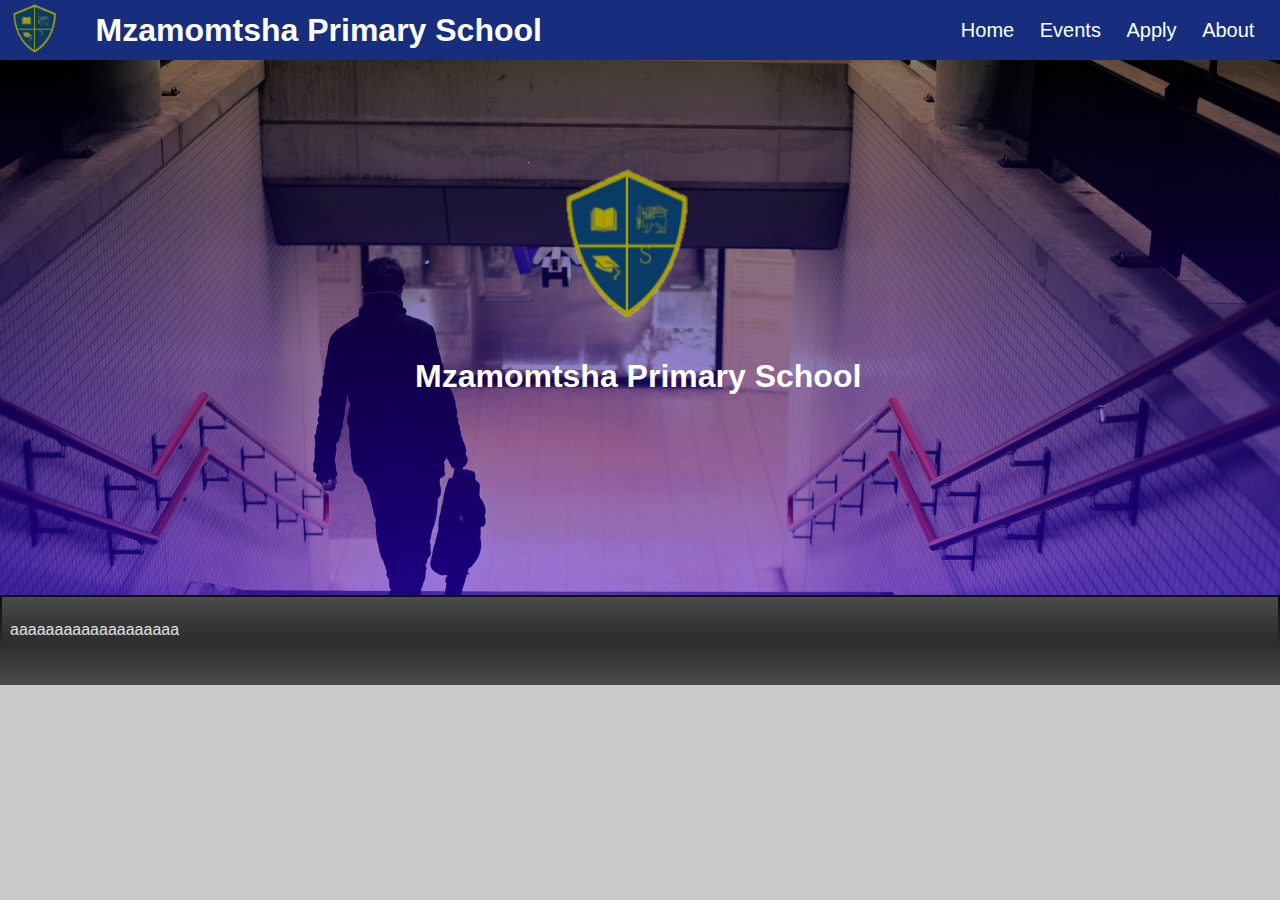
<file: index.html>
<!DOCTYPE html>
<html>
    <head>
        <title>Mzamomtsha Primary</title>
        <link rel="stylesheet" href="style/style.css">
    </head>
    <body>
        <header>
            <nav>
                <a href="index.html" class="logo">
                    <img src="style/images/logo.png"/>
                </a>
                <h1>Mzamomtsha Primary School</h1>
                <a href="index.html">Home</a>
                <a href="events.html">Events</a>
                <a href="apply.html">Apply</a>
                <a href="about.html">About</a>
            </nav>
        </header>

        <div class="index-container">
            <div class="splash">
                <a href="about.html">
                    <img src="style/images/logo.png"/>
                    <h1>Mzamomtsha Primary School</h1>
                </a>
            </div>
        </div>

        <footer>
            <p>
                aaaaaaaaaaaaaaaaaaa
            </p>
        </footer>
    </body>
</html>
</file>
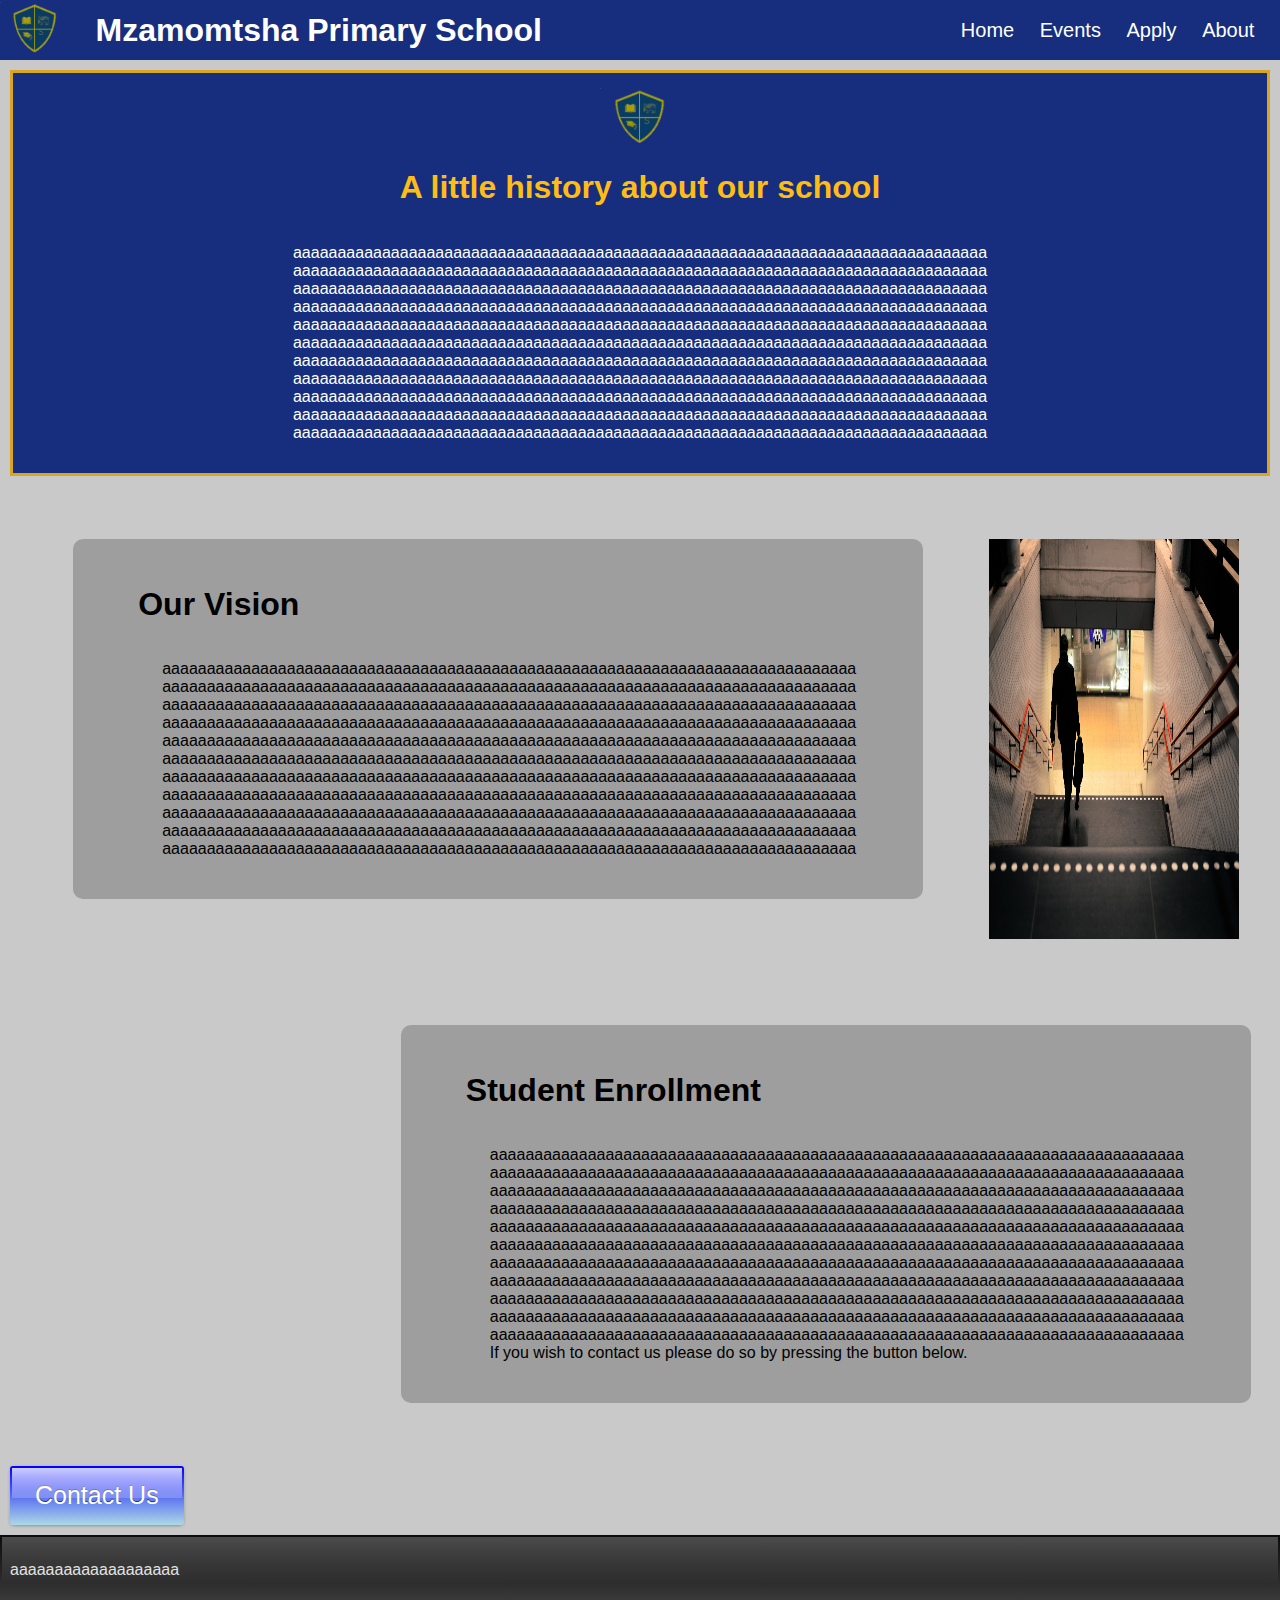
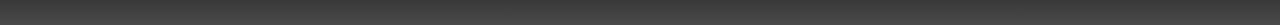
<file: about.html>
<!DOCTYPE html>
<html>
    <head>
        <title>Mzamomtsha Primary</title>
        <link rel="stylesheet" href="style/style.css">
    </head>
    <body> <!-- style="overflow: hidden;" -->
        <header>
            <nav>
                <a href="index.html" class="logo">
                    <img src="style/images/logo.png"/>
                </a>
                <h1>Mzamomtsha Primary School</h1>
                <a href="index.html">Home</a>
                <a href="events.html">Events</a>
                <a href="apply.html">Apply</a>
                <a href="about.html">About</a>
            </nav>
        </header>

        <div class="contact" id="contact">
            <a class="cancel" onclick="changeDisplay()">X</a>
            <div class="box">
                
                <h2>Contact Us</h2>
                <form>
                    <div class="inputBox">
                        <input type="text" name="name" required="" autocomplete="off"/>
                        <label>Full Name:</label>
                    </div>
                    <br/>
                    <div class="inputBox">
                        <input type="text" name="email-address" required="" autocomplete="off"/>
                        <label>Email Address:</label>
                    </div>
                    <br/>
                    <div class="inputBox">
                        <label id="message-box">Message:</label>
                        <textarea rows="1" required="" >
                        
                        </textarea>
                    </div>
                    
                    <input type="submit" name="" value="submit" onclick="changeDisplay()"/>
                </form>
            </div>
        </div>

        <div class="about-container">
            
            <div class="about-intro">
                <img src="style/images/logo.png"/>
                <h1>A little history about our school</h1>
                
                <p>
                    aaaaaaaaaaaaaaaaaaaaaaaaaaaaaaaaaaaaaaaaaaaaaaaaaaaaaaaaaaaaaaaaaaaaaaaaaaaaaa
                    aaaaaaaaaaaaaaaaaaaaaaaaaaaaaaaaaaaaaaaaaaaaaaaaaaaaaaaaaaaaaaaaaaaaaaaaaaaaaa
                    aaaaaaaaaaaaaaaaaaaaaaaaaaaaaaaaaaaaaaaaaaaaaaaaaaaaaaaaaaaaaaaaaaaaaaaaaaaaaa
                    aaaaaaaaaaaaaaaaaaaaaaaaaaaaaaaaaaaaaaaaaaaaaaaaaaaaaaaaaaaaaaaaaaaaaaaaaaaaaa
                    aaaaaaaaaaaaaaaaaaaaaaaaaaaaaaaaaaaaaaaaaaaaaaaaaaaaaaaaaaaaaaaaaaaaaaaaaaaaaa
                    aaaaaaaaaaaaaaaaaaaaaaaaaaaaaaaaaaaaaaaaaaaaaaaaaaaaaaaaaaaaaaaaaaaaaaaaaaaaaa
                    aaaaaaaaaaaaaaaaaaaaaaaaaaaaaaaaaaaaaaaaaaaaaaaaaaaaaaaaaaaaaaaaaaaaaaaaaaaaaa
                    aaaaaaaaaaaaaaaaaaaaaaaaaaaaaaaaaaaaaaaaaaaaaaaaaaaaaaaaaaaaaaaaaaaaaaaaaaaaaa
                    aaaaaaaaaaaaaaaaaaaaaaaaaaaaaaaaaaaaaaaaaaaaaaaaaaaaaaaaaaaaaaaaaaaaaaaaaaaaaa
                    aaaaaaaaaaaaaaaaaaaaaaaaaaaaaaaaaaaaaaaaaaaaaaaaaaaaaaaaaaaaaaaaaaaaaaaaaaaaaa
                    aaaaaaaaaaaaaaaaaaaaaaaaaaaaaaaaaaaaaaaaaaaaaaaaaaaaaaaaaaaaaaaaaaaaaaaaaaaaaa
                </p>
            </div>

            <div class="text-box">
                <h1>Our Vision</h1>
                <p>
                    aaaaaaaaaaaaaaaaaaaaaaaaaaaaaaaaaaaaaaaaaaaaaaaaaaaaaaaaaaaaaaaaaaaaaaaaaaaaaa
                    aaaaaaaaaaaaaaaaaaaaaaaaaaaaaaaaaaaaaaaaaaaaaaaaaaaaaaaaaaaaaaaaaaaaaaaaaaaaaa
                    aaaaaaaaaaaaaaaaaaaaaaaaaaaaaaaaaaaaaaaaaaaaaaaaaaaaaaaaaaaaaaaaaaaaaaaaaaaaaa
                    aaaaaaaaaaaaaaaaaaaaaaaaaaaaaaaaaaaaaaaaaaaaaaaaaaaaaaaaaaaaaaaaaaaaaaaaaaaaaa
                    aaaaaaaaaaaaaaaaaaaaaaaaaaaaaaaaaaaaaaaaaaaaaaaaaaaaaaaaaaaaaaaaaaaaaaaaaaaaaa
                    aaaaaaaaaaaaaaaaaaaaaaaaaaaaaaaaaaaaaaaaaaaaaaaaaaaaaaaaaaaaaaaaaaaaaaaaaaaaaa
                    aaaaaaaaaaaaaaaaaaaaaaaaaaaaaaaaaaaaaaaaaaaaaaaaaaaaaaaaaaaaaaaaaaaaaaaaaaaaaa
                    aaaaaaaaaaaaaaaaaaaaaaaaaaaaaaaaaaaaaaaaaaaaaaaaaaaaaaaaaaaaaaaaaaaaaaaaaaaaaa
                    aaaaaaaaaaaaaaaaaaaaaaaaaaaaaaaaaaaaaaaaaaaaaaaaaaaaaaaaaaaaaaaaaaaaaaaaaaaaaa
                    aaaaaaaaaaaaaaaaaaaaaaaaaaaaaaaaaaaaaaaaaaaaaaaaaaaaaaaaaaaaaaaaaaaaaaaaaaaaaa
                    aaaaaaaaaaaaaaaaaaaaaaaaaaaaaaaaaaaaaaaaaaaaaaaaaaaaaaaaaaaaaaaaaaaaaaaaaaaaaa
                </p>
            </div>
            
            <img src="style/images/splash-bg.jpg" id="school-one"/>
            
            <div class="text-box" id="student-info">
                <h1>Student Enrollment</h1>
                <p>
                    aaaaaaaaaaaaaaaaaaaaaaaaaaaaaaaaaaaaaaaaaaaaaaaaaaaaaaaaaaaaaaaaaaaaaaaaaaaaaa
                    aaaaaaaaaaaaaaaaaaaaaaaaaaaaaaaaaaaaaaaaaaaaaaaaaaaaaaaaaaaaaaaaaaaaaaaaaaaaaa
                    aaaaaaaaaaaaaaaaaaaaaaaaaaaaaaaaaaaaaaaaaaaaaaaaaaaaaaaaaaaaaaaaaaaaaaaaaaaaaa
                    aaaaaaaaaaaaaaaaaaaaaaaaaaaaaaaaaaaaaaaaaaaaaaaaaaaaaaaaaaaaaaaaaaaaaaaaaaaaaa
                    aaaaaaaaaaaaaaaaaaaaaaaaaaaaaaaaaaaaaaaaaaaaaaaaaaaaaaaaaaaaaaaaaaaaaaaaaaaaaa
                    aaaaaaaaaaaaaaaaaaaaaaaaaaaaaaaaaaaaaaaaaaaaaaaaaaaaaaaaaaaaaaaaaaaaaaaaaaaaaa
                    aaaaaaaaaaaaaaaaaaaaaaaaaaaaaaaaaaaaaaaaaaaaaaaaaaaaaaaaaaaaaaaaaaaaaaaaaaaaaa
                    aaaaaaaaaaaaaaaaaaaaaaaaaaaaaaaaaaaaaaaaaaaaaaaaaaaaaaaaaaaaaaaaaaaaaaaaaaaaaa
                    aaaaaaaaaaaaaaaaaaaaaaaaaaaaaaaaaaaaaaaaaaaaaaaaaaaaaaaaaaaaaaaaaaaaaaaaaaaaaa
                    aaaaaaaaaaaaaaaaaaaaaaaaaaaaaaaaaaaaaaaaaaaaaaaaaaaaaaaaaaaaaaaaaaaaaaaaaaaaaa
                    aaaaaaaaaaaaaaaaaaaaaaaaaaaaaaaaaaaaaaaaaaaaaaaaaaaaaaaaaaaaaaaaaaaaaaaaaaaaaa

                    If you wish to contact us please do so by pressing the button below.
                </p>
            </div>

            <a class="glass" onclick="changeDisplay()">Contact Us</a>
        </div>

        <footer>
            <p>
                aaaaaaaaaaaaaaaaaaa
            </p>
        </footer>

        <script>
            changeDisplay = () => {
                let x = document.getElementById("contact");
                let y = document.body;

                if (x.style.display === "none") {
                    x.style.display = "block";
                    y.style.overflow = "hidden";
                } 
                else {
                    x.style.display = "none";
                    y.style.overflow = "scroll";
                }
            }
        </script> 
        
    </body>
</html>
</file>
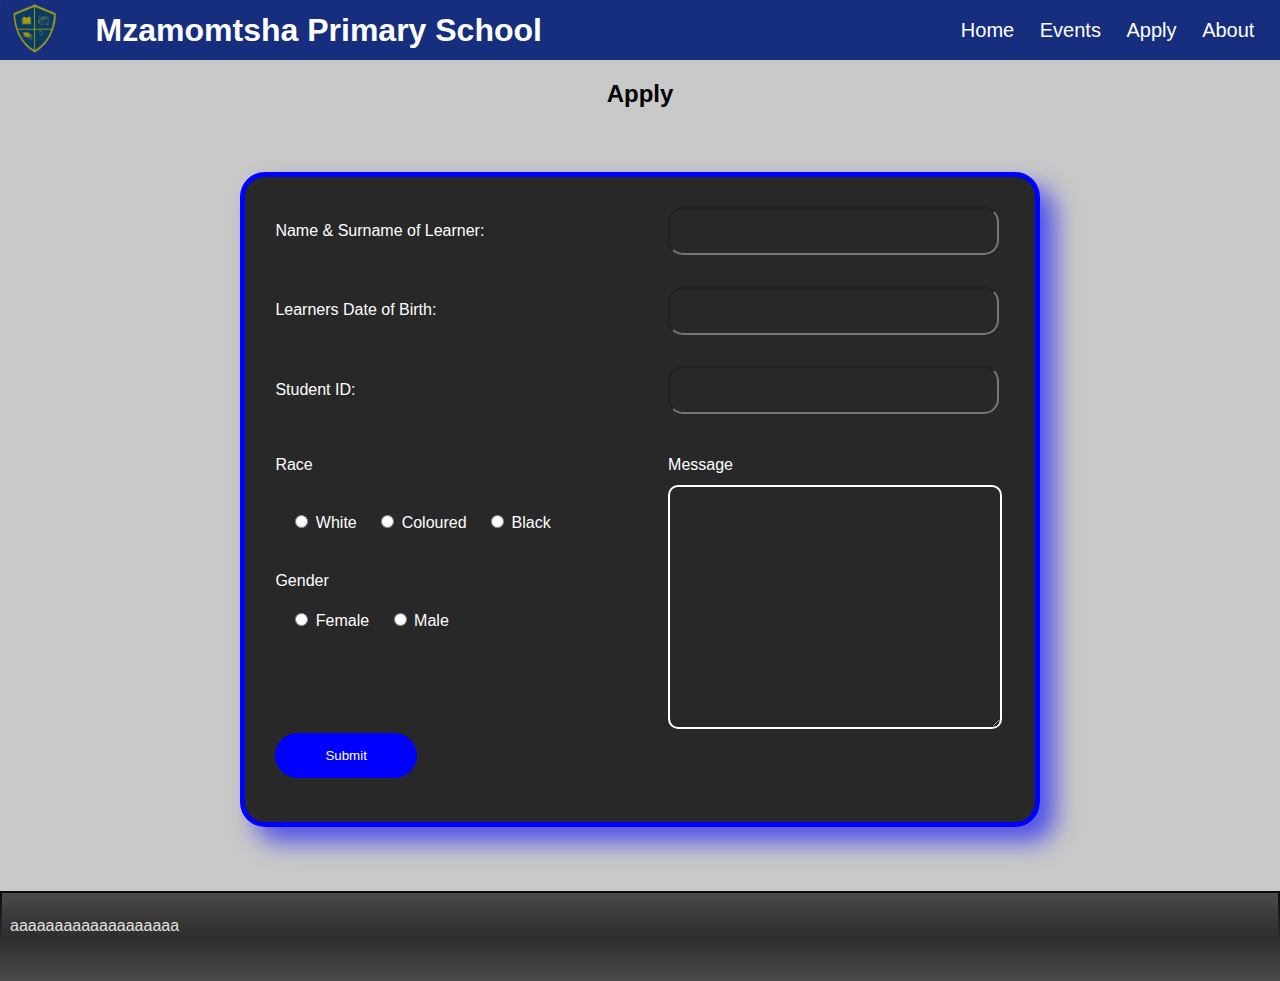
<file: apply.html>
<!DOCTYPE html>
<html>
<head>
	<title>School website Structure</title>
	<link rel="stylesheet" type="text/css" href="style/style.css">
	</head>
	<body>
		<header>
            <nav>
                <a href="index.html" class="logo">
                    <img src="style/images/logo.png"/>
                </a>
                <h1>Mzamomtsha Primary School</h1>
                <a href="index.html">Home</a>
                <a href="events.html">Events</a>
                <a href="apply.html">Apply</a>
                <a href="about.html">About</a>
            </nav>
		</header>
		
		<div class="apply">
		<h2>Apply</h2>
		<div class="wrapper">
			<form action="" class="form-area">
				<div class="details-area">
					<div class="input-field">
						<label>Name & Surname of Learner:</label>
						<input type="text" name="Name"/>
					
						<br/>
						<br/>

				
						<label>Learners Date of Birth:</label>
						<input type="numbers" name="DOB"/>
					
						<br/>
						<br/>

				
						<label>Student ID:</label>
						<input type="numbers" name=""/>
				
						<br/>
						<br/>
					</div>
					<div class="radio-field">
						<label>Race</label><br><br>
						<input type="radio" name="race" value="white">
						<label for="female">White</label>

						<input type="radio" name="race" value="coloured">
						<label for="male">Coloured</label>

						<input type="radio" name="race" value="black">
						<label for="other">Black</label><br><br>
						
						<label>Gender<label><br>
						<input type="radio" name="gender" value="female">
						<label for="female">Female</label>

						<input type="radio" name="gender" value="male">
						<label for="male">Male</label><br><br>
					</div>

					<div class="msg-area">
						<label for="msg">Message</label>
						<br/>
						<textarea id="msg"></textarea>
					</div>

					<button type="submit">Submit</button>
				
				</div>
			</div>
		</form>
		<footer>
            <p>
                aaaaaaaaaaaaaaaaaaa
            </p>
        </footer>
	</body>
</html>
</file>
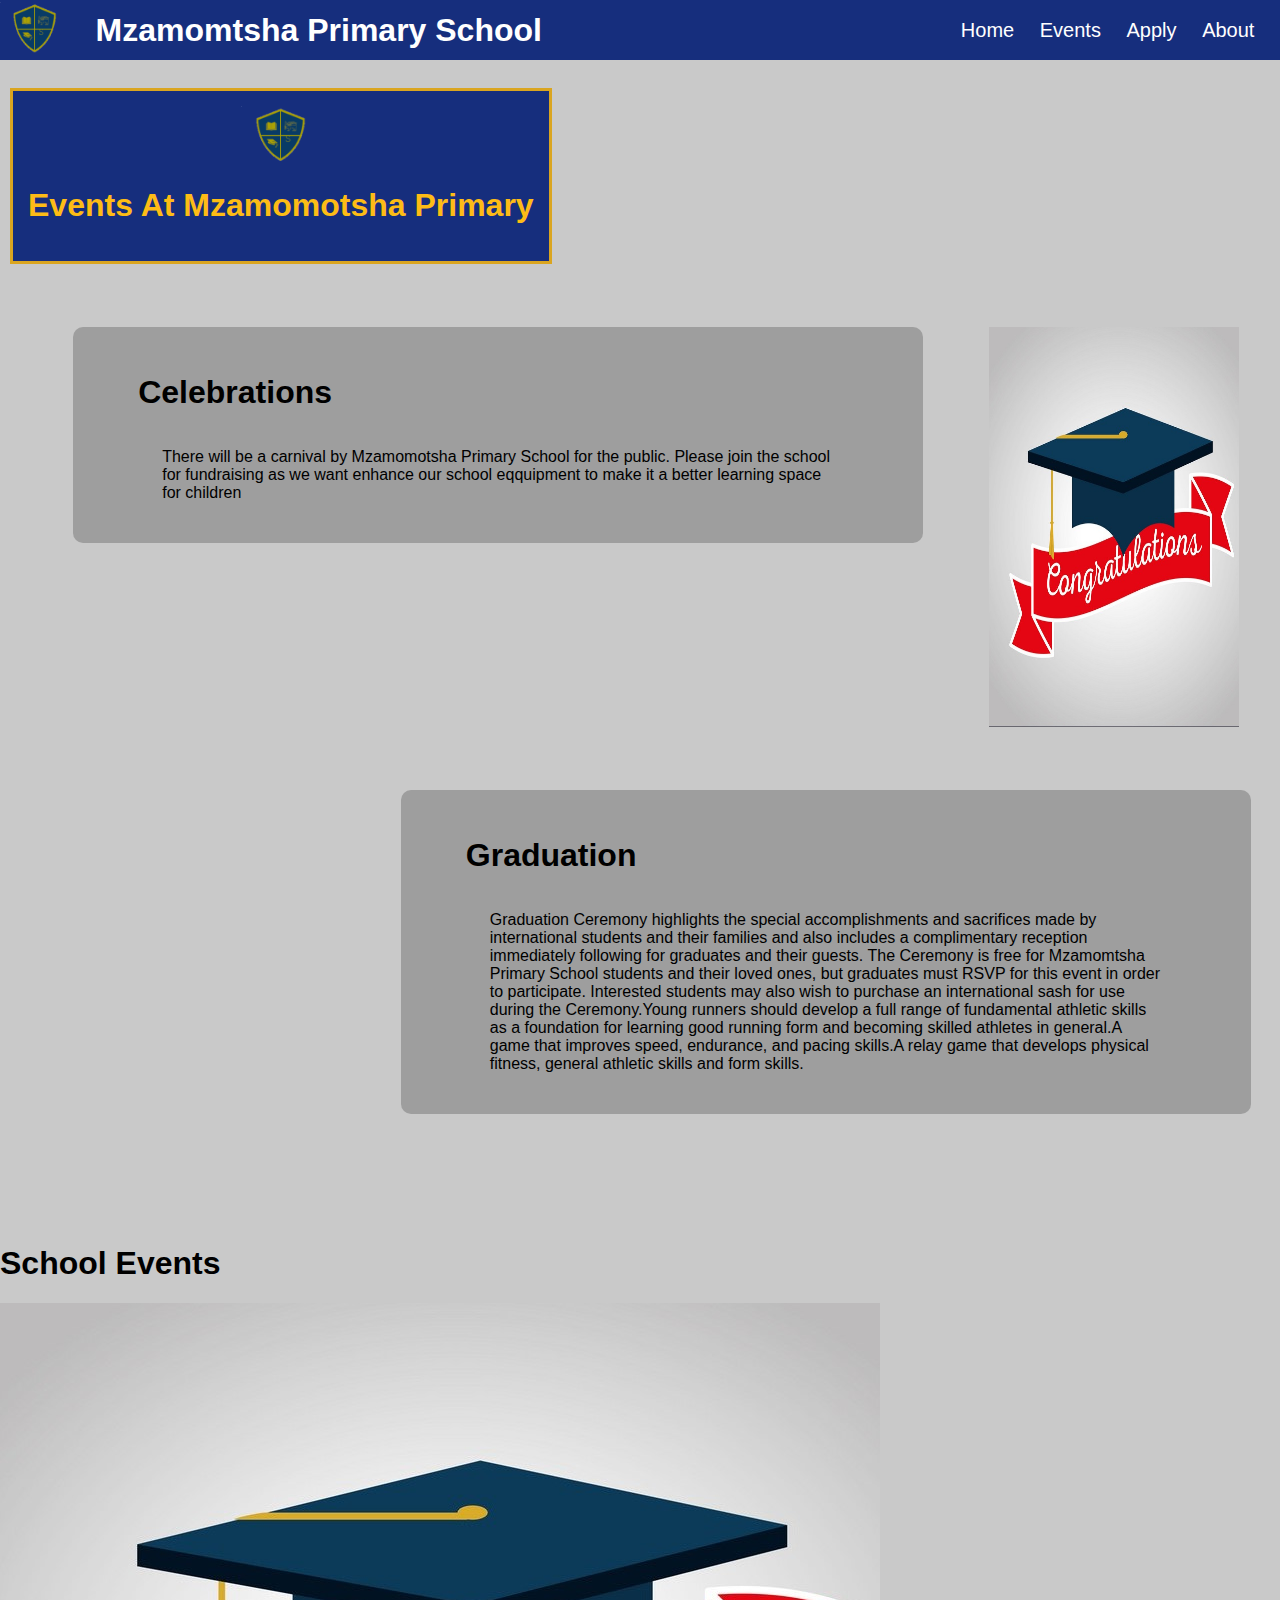
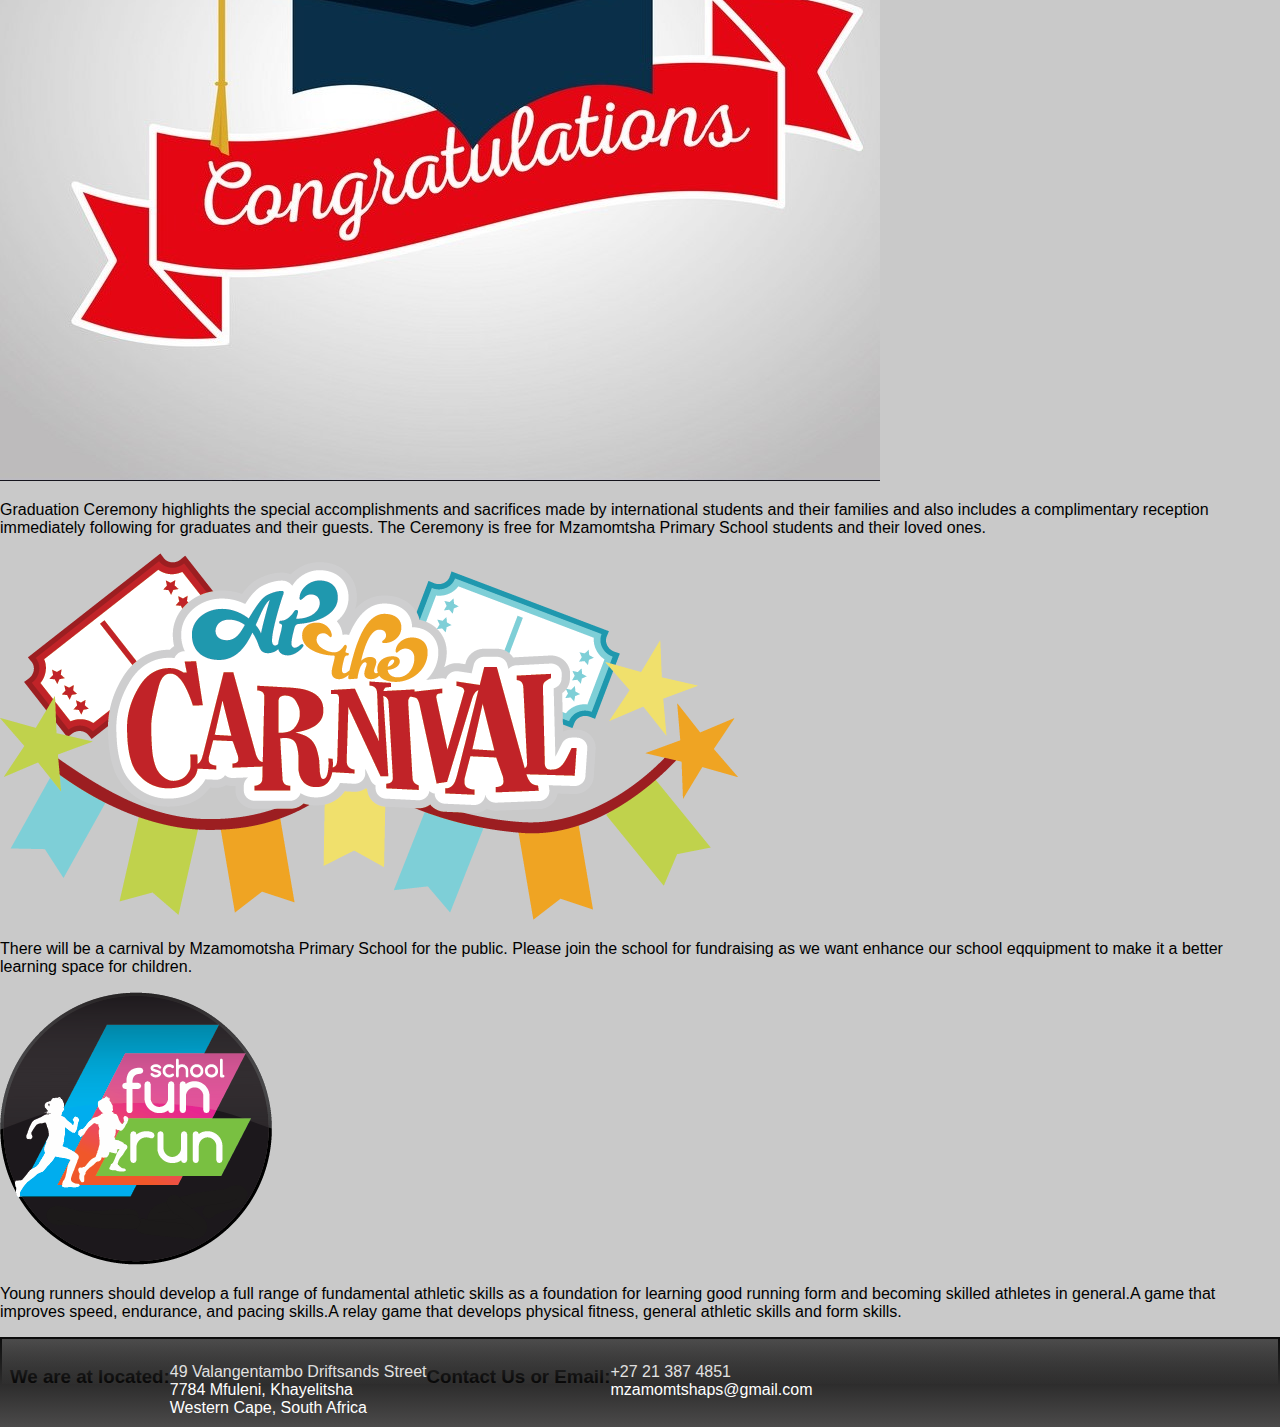
<file: events.html>
<!DOCTYPE html>
<html>

<head>
    <title>Mzamomtsha Primary</title>
    <link rel="stylesheet" href="style/style.css">
</head>

    <body>
        <!-- style="overflow: hidden;" -->
        <header>
            <nav>
                <a href="events.html" class="logo">
                    <img src="style/images/logo.png" />
                </a>
                <h1>Mzamomtsha Primary School</h1>
                <a href="index.html">Home</a>
                <a href="events.html">Events</a>
                <a href="apply.html">Apply</a>
                <a href="about.html">About</a>
            </nav>
        </header>​
        
        <div class="about-container">

            <div class="about-intro" id="event-intro">
                <img src="style/images/logo.png" />
                <center>
                    <h1>Events At Mzamomotsha Primary</h1>
                </center>
            </div>
            ​
            <div class="text-box">
                <h1>Celebrations</h1>
                <p>
                    There will be a carnival by Mzamomotsha Primary School for the public. Please join the school for
                    fundraising as we want enhance our school eqquipment to make it a better learning space for children
                </p>
            </div>

            <img src="style/images/graduation.jpg" id="school-one" />

            <div class="text-box" id="student-info">
                <h1>Graduation</h1>
                <p>
                    Graduation Ceremony highlights the special accomplishments and sacrifices made by international students
                    and their families and also includes a complimentary reception immediately following for graduates and
                    their guests.
                    The Ceremony is free for Mzamomtsha Primary School students and their loved ones, but graduates must
                    RSVP for this event in order to participate. Interested students may also wish to purchase an
                    international sash for use during the Ceremony.
                    ​
                    Young runners should develop a full range of fundamental athletic skills as a foundation for learning
                    good running form and becoming skilled athletes in general.A game that improves speed, endurance, and
                    pacing skills.A relay game that develops physical fitness, general athletic skills and form skills.
                </p>
            </div>
        </div>
        <br/>
        <br/>

        <h1 id="event-heading">School Events</h1>
        <div class="event-container">  
            <div class="event-item">
                <img src="style/images/graduation.jpg"/>
                    <p>
                        Graduation Ceremony highlights the special accomplishments and sacrifices made by international students and their families and also includes a complimentary reception immediately following for graduates and their guests.
                        The Ceremony is free for Mzamomtsha Primary School students and their loved ones.
                    </p>
            </div>
        
            <div class="event-item">
                <img src="style/images/carnival.png"/>
                <p>
                        There will be a carnival by Mzamomotsha Primary School for the public. Please join the school for fundraising as we want enhance our school eqquipment to make it a better learning space for children.
                </p>
            </div>

            <div class="event-item">
                <img src="style/images/funrun.png"/>
                <p>
                        Young runners should develop a full range of fundamental athletic skills as a foundation for learning good running form and becoming skilled athletes in general.A game that improves speed, endurance, and pacing skills.A relay game that develops physical fitness, general athletic skills and form skills.
                </p>
            </div>
            
        </div>

        <footer>
            <h3 id="first">We are at located:</h3>
            <p>
                49 Valangentambo Driftsands Street<br/>
                7784 Mfuleni, Khayelitsha<br/>
                Western Cape, South Africa<br/>
            </p>
            
            <br/>

            <h3>Contact Us or Email:</h3>
            <p>
                +27 21 387 4851<br/>
                mzamomtshaps@gmail.com
            </p>
        </footer>

        <script src="script/script.js"></script>
    </body>
</html>
</file>
<file: style/style.css>
* {
    font-family: sans-serif;
    outline-color: transparent;
}

body {
    margin: 0;
    padding: 0;
    width: 100%;
    height: 100%;
    background: rgba(147, 147, 148, 0.5);
}

a {
    text-decoration: none;
}

.index-container {
    margin: 0;
    padding: 0;
    height: 535px;
    background-image: linear-gradient(rgba(0, 0, 0, 0.5), rgba(55, 0, 255, 0.5)), url("images/splash-bg.jpg");
    background-size: cover;
}

header nav {
    height: 60px;
    background-color: rgba(2, 29, 116, 0.9);
    display: flex;
    flex-wrap: nowrap;
    align-items: flex-end;
    justify-content: flex-end;
}

header nav a {
    margin-right: 2%;
    color: rgb(255, 255, 255);
    font-size: 20px;
    line-height: 60px;
    border: none;
}

header nav a:hover {
    font-size: 21px;
    color: goldenrod;
    transition: ease-in 0.4s;
}

.logo {
    margin: 0;
    padding-bottom: 3px;
    order: -1;
    flex: -1;
    height: 55px;
}

header nav img {
    height: 55px;
    width: 70px;
}

header nav h1 {
    margin: 0;
    margin-left: 2%;
    order: -1;
    flex: 1;
    line-height: 60px;
    font-weight: bold;
    color: rgb(255, 255, 255);
}

.splash {
    margin: auto;
    padding-top: 8%;
    width: 450px;
    height: 400px;
}

.splash img {
    margin-left: 25%;
    width: 200px;
    height: 170px;
}

.splash h1 {
    color: rgb(255, 255, 255);
}

footer {
    display: flex;
    position: relative;
    margin: 0;
    padding: 10px 0px 10px 10px;
    height: 70px;
    background-color: rgb(0, 0, 0);
    background-image: linear-gradient(rgb(12, 12, 12),rgb(75, 74, 74));
}

footer:after{
    content: '';
	position: absolute;
	top: 2px;
	left: 2px;
	width: calc(100% - 4px);
	height: 50%;
	background: linear-gradient(rgba(139, 138, 138, 0.5), rgba(63, 62, 62, 0.1));
}

footer p {
    color: rgb(255, 255, 255)
}

/*------------------------- Apply Page -------------------------*/

.wrapper{
	width: 800px;
	margin:5% auto;
}

.form-area{
    display: flex;
    border: 5px solid rgb(0, 0, 255);
    box-sizing: border-box;
    box-shadow: 15px 15px 25px 0 rgba(0, 0, 255, 0.6);
	background:rgba(0,0,0, 0.8);
	border-radius: 25px;
	padding: 1.9em;
}

.details-area {
    display: flex;
    flex-direction: row;
    flex-wrap: wrap;
	margin-right: 2px;
}

.details-area .input-field 
{
    width: 100%;
    order: 0;
}

.details-area .input-field label {
    display: inline-block;
    width: 250px;
}

.details-area .input-field input {
	background: transparent;
    color: #fff;
    border-radius: 15px;
    margin-left: 19%;
    width: 41%;
}

.details-area input,
.details-area button{
	padding: 2%;
	margin-bottom: 1em;
}

.details-area .radio-field {
    width: 50%;
    order: 1;
}

.details-area .radio-field input {
    margin-left: 20px;
}

.details-area .msg-area{
    margin-left: 4%;
    order:2;
}
.details-area .msg-area > textarea{
    flex:20;
    height: 210px;
    width: 300px;
    min-width: 18em;
    border: 2px solid white;
    border-radius: 10px;
    background:transparent;
	color:#fff;
    padding: 15px;
    order: 3;
}

.details-area button{
    order: 4;
	background:blue;
	color:#fff;
	border:0;
	padding: 15px 50px;
	border-radius: 40px;

}
label{
	color: #fff;
	line-height: 40px;

}
h2{
	display: flex;
	justify-content: center
}


/*------------------------- About Page -------------------------*/

.contact {
    width: 100%;
    height: 100%;
    display: none;
    position: fixed;
    top: 0;
    left: 0;
    z-index: 1;
    overflow-x: hidden;
    background-color: rgba(0, 0, 0, 0.8);
    transition: ease-in 0.5s;
}

.cancel {
    position: absolute;
    margin-top: 1%;
    margin-left: 95%;
    padding: 10px 15px 10px 15px;
    font-size: 16px;
    color: white;
    border: 2px solid rgb(3, 169, 244);
    box-sizing: border-box;
    box-shadow: 5px 5px 10px 0 rgba(3, 169, 244, 0.5);
    transition: ease-in 0.5s;
}

.cancel:hover {
    font-size: 15px;
    color: rgb(3, 169, 244);
    border: 2px solid rgb(255, 255, 255);
    transition: ease-in 0.5s;
}

.about-container {
    padding: 10px
}

.about-intro {
    display: inline-flex;
    margin: auto;
    padding: 15px;
    border: 3px solid goldenrod;
    background-color: rgba(2, 29, 116, 0.9);
    justify-content: center;
    align-items: center;
    flex-direction: column;
    text-align: center;
}

.about-intro img {
    width: 80px;
    height: 60px;
}

.about-intro h1 {
    color: rgb(253, 188, 22);
}

.about-intro p {
    align-self: center;
    color: white;
    float: center;
}

.text-box {
    display: inline-flex;
    flex: 0 0 auto;
    flex-wrap: wrap;
    margin-top: 5%;
    margin-left: 5%;
    margin-bottom: 5%;
    padding: 2%;
    width: 800px;
    background-color: rgb(158, 158, 158);
    border-radius: 10px;
}

.text-box h1 {
    margin-left: 5%;
}

.text-box p {
    margin-left: 8%;
    margin-right: 8%;
}

.glass{
	/* background styles */
	position: relative;
	display: inline-block;
	padding: 15px 25px;
	background-color: green; /*for compatibility with older browsers*/
	background-image: linear-gradient(blue,lightblue);

    border-radius: 3px;
    box-shadow: 0px 1px 4px -2px #333;
    text-shadow: 0px -1px #333;

	/* text styles */
	text-decoration: none;
	color: #fff;
	font-size: 25px;
	font-family: sans-serif;
    font-weight: 100;
}

.glass:after{
	content: '';
	position: absolute;
	top: 2px;
	left: 2px;
	width: calc(100% - 4px);
	height: 50%;
	background: linear-gradient(rgba(255,255,255,0.8), rgba(255,255,255,0.2));
}

.glass:hover{
	background: linear-gradient(rgb(0, 18, 119),rgb(0, 204, 255));
}

#school-one {
    width: 250px;
    height: 400px;
    margin-top: 5%;
    margin-right: 2.5%;
    float: right;
}

#student-info {
    margin-left: 31%;
}

.box {
    position: absolute;
    top: 50%;
    left: 50%;
    transform: translate(-50%, -50%);
    width: 800px;
    padding: 80px;
    background-color: rgba(0, 0, 0, 0.3);
    border: 2px solid rgb(3, 169, 244);
    box-sizing: border-box;
    box-shadow: 15px 15px 25px 0 rgba(3, 116, 192, 0.5);
    border-radius: 10px;
}

.box h2 {
    margin: 0, 0, 30px;
    padding: 0;
    color: rgb(253, 253, 253);
    text-align: center;
    margin-bottom: 5%;
}

.box .inputBox {
    position: relative;
}

.box .inputBox input, .box .inputBox textarea {
    width: 100%;
    padding: 10px 0;
    font-size: 16px;
    color: rgb(253, 253, 253);
    letter-spacing: 1px;
    margin-left: 20px;
    margin-bottom: 30px;
    width: 60%;
    border: none;
    border-bottom: 1px solid rgb(253, 253, 253);
    outline: none; /* Removes the blue outline */
    background: transparent;
}

.box .inputBox label {
    position: absolute;
    top: -25px;
    left: 0;
    padding: 10px, 0;
    font-size: 16px;
    color: rgb(3, 169, 244);
    pointer-events: none;
    transition: 0.5s;
}

.box .inputBox textarea {
    overflow: hidden;
}

.box input[type="submit"] { /* element[attribute=value] This is used to import an attribute into css code */
    background: transparent;
    border: none;
    outline: none;
    color: rgb(253, 253, 253);
    background: rgb(3, 169, 244);
    padding: 10px 20px;
    cursor: pointer;
    border-radius: 5px;
    transition: ease-in 0.5s;
}


.box input[type="submit"]:hover {
    background: transparent;
    color: rgb(3, 169, 244);
    border: 2px solid rgb(3, 169, 244);
    font-size: 15px;
    transition: ease-in 0.5s;
}
</file>
